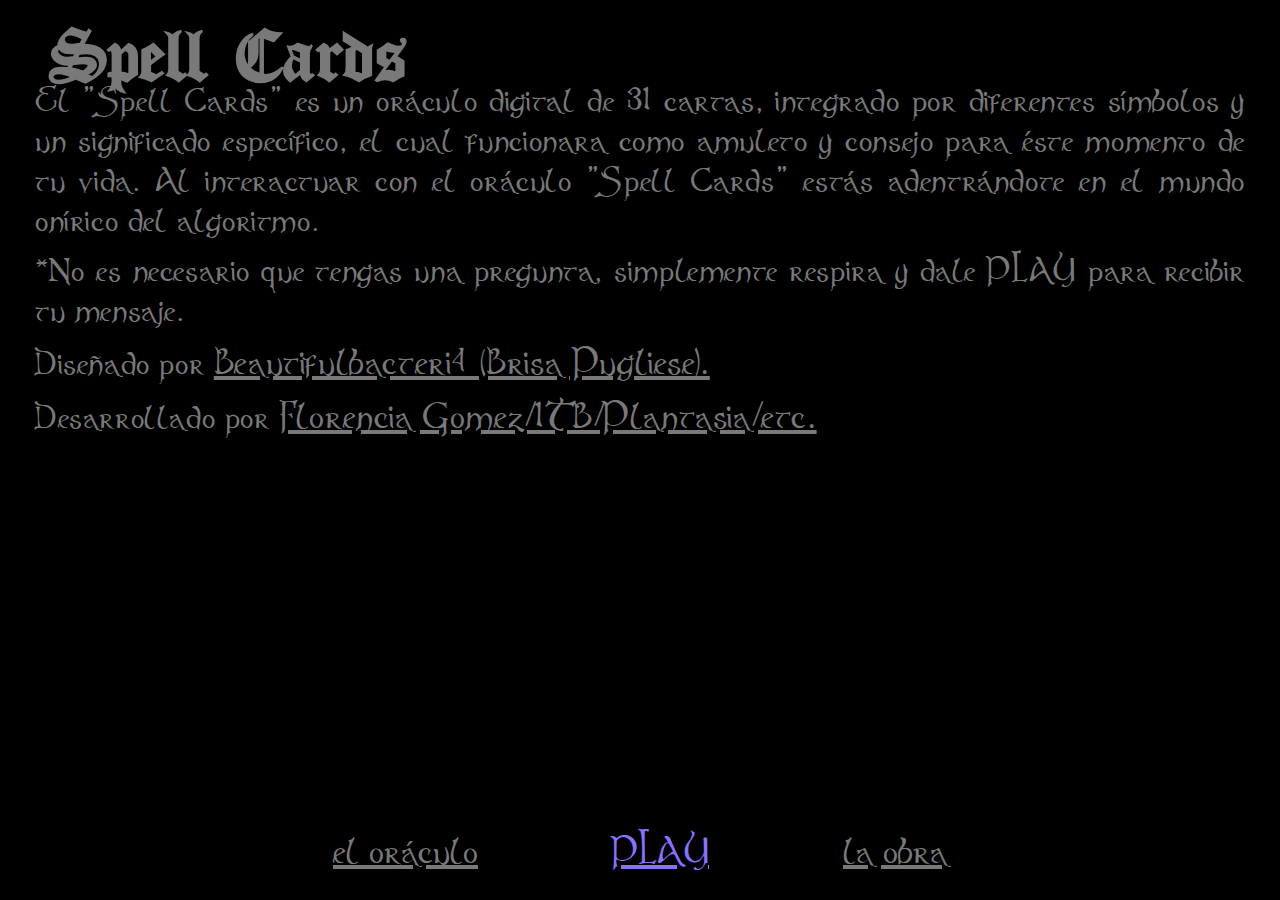
<file: eloraculo.html>
<!DOCTYPE html>
<html lang="en">
<head>
    <meta charset="UTF-8">
    <meta name="viewport" content="width=device-width, initial-scale=1.0">
    <link rel="stylesheet" href="./css/styles.css">
    <title>Spell Cards</title>
</head>
<body>
    <div class="card">
        <div class="header">
            <h1>Spell Cards</h1>
        </div>
        <div class="content">
            <p>El "Spell Cards" es un oráculo digital de 31 cartas, integrado por diferentes símbolos y un significado específico, el cual funcionara como amuleto y consejo para éste momento de tu vida.  Al interactuar con el oráculo "Spell Cards" estás adentrándote en el mundo onírico del algoritmo. </p>

            <p>*No es necesario que tengas una pregunta, simplemente respira y dale PLAY para recibir tu mensaje.</p>
  
            <p class="tags">Diseñado por <a href="https://www.instagram.com/beautifulbacteri4/" target="_blank">Beautifulbacteri4 (Brisa Pugliese).</a></p>
            <p class="tags">Desarrollado por <a href="https://www.instagram.com/plantasia111/" target="_blank">Florencia Gomez/1TB/Plantasia/etc.</a></p>
        </div>
            <div>
                <nav class="nav_oracle_page" id="nav_oracle_card">
                    <ul>
                        <li>
                            <a href="./eloraculo.html">el oráculo</a>
                            <a class="play_button" href="index.html">PLAY</a>
                            <a href="laobra.html">la obra</a>
                        </li>
                    </ul>
                </nav>
            </div>
    
    </div>
    
</body>
</html>
</file>
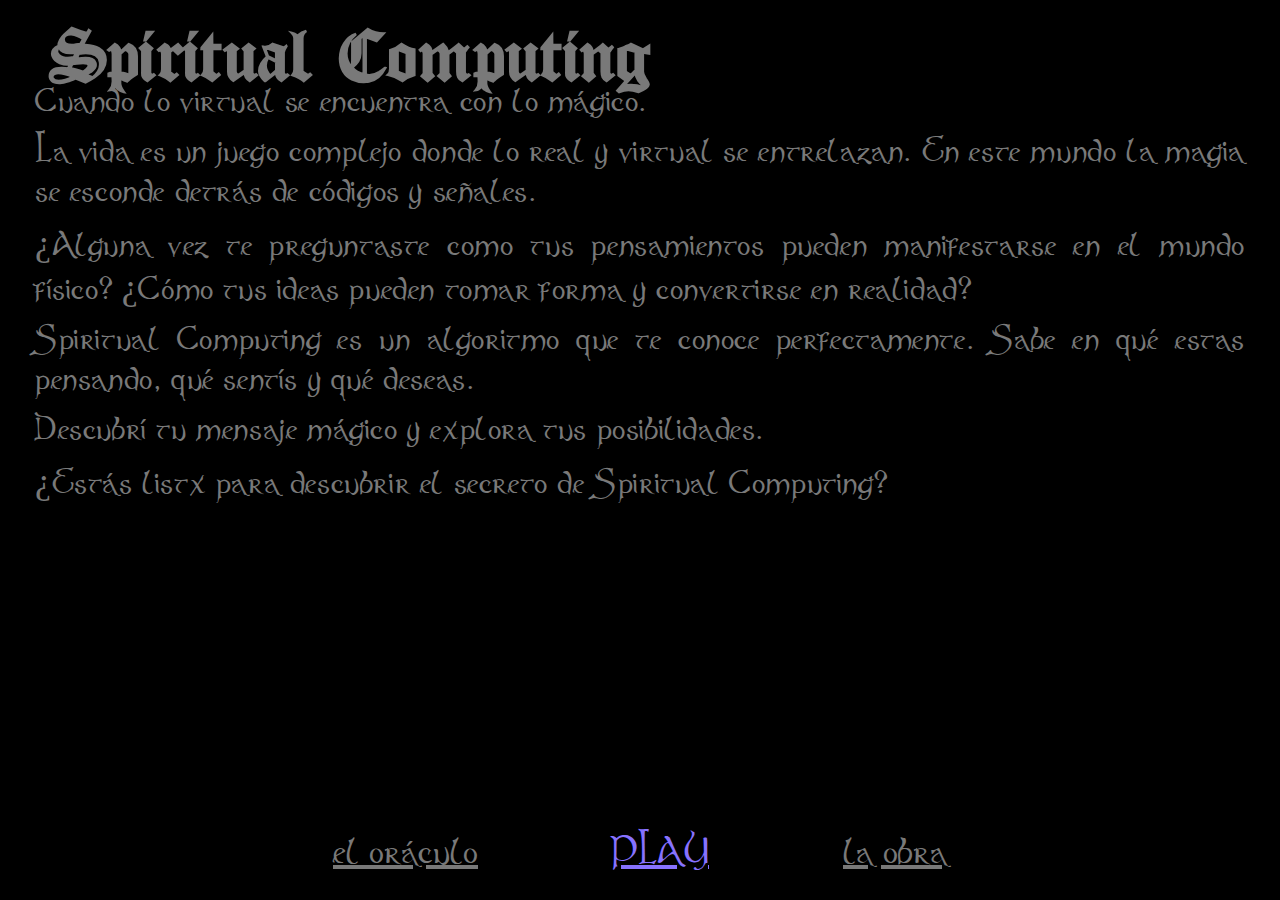
<file: laobra.html>
<!DOCTYPE html>
<html lang="en">
<head>
    <meta charset="UTF-8">
    <meta name="viewport" content="width=device-width, initial-scale=1.0">
    <link rel="stylesheet" href="./css/styles.css">
    <title>Spiritual Computing</title>
</head>
<body>
    <div class="card">
    
        <div class="header">
            <h1>Spiritual Computing</h1>
        </div>
        <div class="content" class="scroll_content">
            <p>Cuando lo virtual se encuentra con lo mágico.</p>

            <p>La vida es un juego complejo donde lo real y virtual se entrelazan. En este mundo la magia se esconde detrás de códigos y señales.</p>
                
            <p>¿Alguna vez te preguntaste como tus pensamientos pueden manifestarse en el mundo físico? ¿Cómo tus ideas pueden tomar forma y convertirse en realidad?</p>
                
            <p>Spiritual Computing es un algoritmo que te conoce perfectamente. Sabe en qué estas pensando, qué sentís y qué deseas.</p>
                
            <p>Descubrí tu mensaje mágico y explora tus posibilidades.</p>
                
           <p>¿Estás listx para descubrir el secreto de Spiritual Computing?</p>
        </div>
    </div>
    <div>
        <nav class="nav_oracle_page" id="nav_oracle_card">
            <ul>
                <li>
                    <a href="./eloraculo.html">el oráculo</a>
                    <a class="play_button" href="index.html">PLAY</a>
                    <a href="laobra.html">la obra</a>
                </li>
            </ul>
        </nav>
    </div>
</body>
</html>
</file>
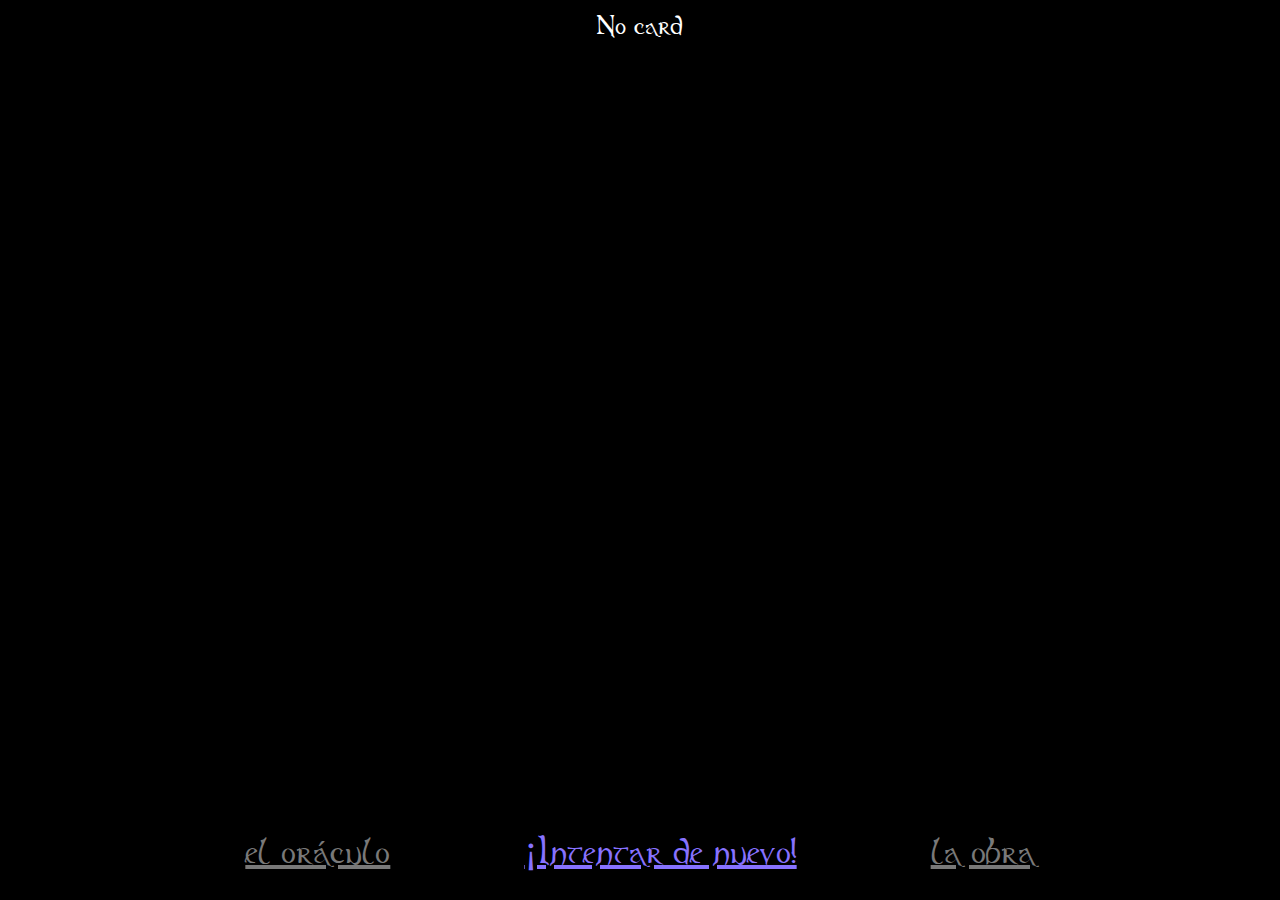
<file: play.html>
<!DOCTYPE html>
<html lang="en">
<head>
    <meta charset="UTF-8">
    <meta name="viewport" content="width=device-width, initial-scale=1.0">
    <link rel="stylesheet" href="./css/styles.css">
    <title>Oracle Spell Cards</title>
</head>
<body>
    <div id="card-display">
    </div>
    <div>
        <nav class="nav_oracle_page" id="nav_oracle_card">
            <ul>
                <li>
                    <a href="./eloraculo.html">el oráculo</a>
                    <a class="play_button" href="index.html">¡Intentar de nuevo!</a>
                    <a href="laobra.html">la obra</a>
                </li>
            </ul>
        </nav>
    </div>
    <script>
        const selectedCard = JSON.parse(localStorage.getItem('selectedCard'));

        if (selectedCard) {
            const cardDisplay = document.getElementById('card-display');
            cardDisplay.innerHTML = `
                <img src="${selectedCard.image}" alt="${selectedCard.title}" class="card_img">
                <div class="tooltip" id="card-tooltip" style="display: none;">
                    <h1>${selectedCard.title}</h1>
                    <p>${selectedCard.description}</p>
                </div>
                <button id="more-info-button">Saber más</button>
            `;
        } else {
            document.getElementById('card-display').innerHTML = '<p>No card</p>';
        }

        document.getElementById('more-info-button').addEventListener('click', function() {
            const tooltip = document.getElementById('card-tooltip');
            tooltip.style.display = tooltip.style.display === 'none' ? 'block' : 'none';
        });
    </script>
</body>
</html>
</file>
<file: css/styles.css>
* {
    margin: 0;
    padding: 0;
    box-sizing: border-box;
}

@font-face {
    font-family: "Virgo Display";
    src: url(../fonts/Virgo\ Display.ttf);
}

@font-face {
    font-family: "OldLondon";
    src: url(../fonts/OldLondon.ttf);
}

body {
    background-color: rgb(0, 0, 0);
    color: white;
    height: 100vh;
    width: 100%;
    position: absolute;
    align-items: center;
    border: solid 5px black;
}

.index {
    overflow: hidden;
    height: 100vh;
    display: flex;
    flex-direction: column;
    justify-content: space-between;
    padding-bottom: 30px;
}

.tittle_oracle {
    width: 100%;
    height: 100px;
    text-align: center;
}

.spellcards_tittle {
    height: 150px;
}

.boxvideo_frame {
    width: 100%;
    padding: 65px;
}

video {
    width: 100%;
    height: 400px;
    align-items: center;
    padding: 20px;
}

.nav_oracle {
    text-align: center;
    align-items: center;
}

ul li {
    list-style: none;
}

a {
    color: #797979;
    font-family: "Virgo Display";
    font-size: 40px;
    padding-right: 65px;
    padding-left: 65px;
    justify-content: center;
}

#play_button {
    color: #8772FF;
    background-color: black;
    font-family: "Virgo Display";
    font-size: 40px;
    border: 0;
    cursor: pointer;
}

#play_button:hover {
    text-decoration: underline;
}


.card {
    width: 100%;
    display: flex;
    flex-direction: column;
    justify-content: space-between;
    overflow: hidden;
}

.card .header {
    width: 100%;
    height: auto;
    margin-left: 35px;
}

.card .header h1 {
    color: #797979;
    font-family: "OldLondon";
    font-size: 80px;
    letter-spacing: 0.6px;
}

.content p {
    color: #797979;
    font-family: "Virgo Display";
    font-size: 36px;    
    text-align: justify;
    letter-spacing: 0.6px;
    padding-left: 30px;
    padding-right: 30px;
}

.spell_card{
    align-items: center;
    text-align: center;
}

.spell_card img {
    height: 800px;
    align-items: center;
}

.card_tittle {
    border: solid #797979 5px;
    padding: 25px;
    align-items: center;
    overflow: hidden;
    overflow-y: scroll;
}

.card_tittle .header h1 {
    color: #797979;
    font-family: "OldLondon";
    font-size: 24px;
    letter-spacing: 0.6px;
}

h1 {
    font-family: "OldLondon";
    font-size: 48px;
    color: #8772FF;
    padding: 10px;
}

p {
    font-family: "Virgo Display";
    font-size: 30px;
    letter-spacing: 0.6;
    padding: 5px;
    color: white;
}

.card_img {
    position: relative;
    height: 600px;
    align-items: center;
    cursor: pointer;
    text-align: center;
}

#card-display {
    display: flex;
    flex-direction: column;
    align-items: center;
    text-align: center;
    justify-content: center;
}

#nav_oracle_card {
    padding: 20px;
    padding-top: 30px;
    color: #8772FF;
}

.play_button {
    color: #8772FF;
}

#loader {
    position: fixed;
    font-family: "Virgo Display";
    top: 0;
    left: 0;
    width: 100%;
    height: 100%;
    background-color: rgba(0, 0, 0);
    color: white;
    display: flex;
    justify-content: center;
    align-items: center;
    font-size: 24px;
    z-index: 1000; 
}
.dots {
    display: inline-block;
    font-size: 24px;
    animation: blink 2s infinite;
}

@keyframes blink {
    0%, 20% {
        opacity: 1;
    }
    40% {
        opacity: 0;
    }
    60% {
        opacity: 1;
    }
    100% {
        opacity: 1;
    }
}

.tags a {
    gap: 0px;
    padding: 0;
    align-items: center;
}

.nav_oracle_page {
    display: flex;
    justify-content: center;
    padding-top: 30px;
    width: 100%;
    position: absolute;
    bottom: 0;
}

.tooltip {
    display: none;
    position: absolute;
    left: 50%;
    top: 25%;     
    width: 400px;
    transform: translateX(-50%);
    font-size: 32px;
    background-color: black;
    border: 1px solid #ccc;
    padding: 10px;
    z-index: 10;
}

.card_img:hover + .tooltip {
    display: block;
}

#more-info-button {
    color: #8772FF;
    background-color: black;
    font-family: "Virgo Display";
    font-size: 24px;
    border: 0;
    cursor: pointer;
    padding: 8px;
}

#more-info-button:hover {
    text-decoration: underline;
}
</file>
